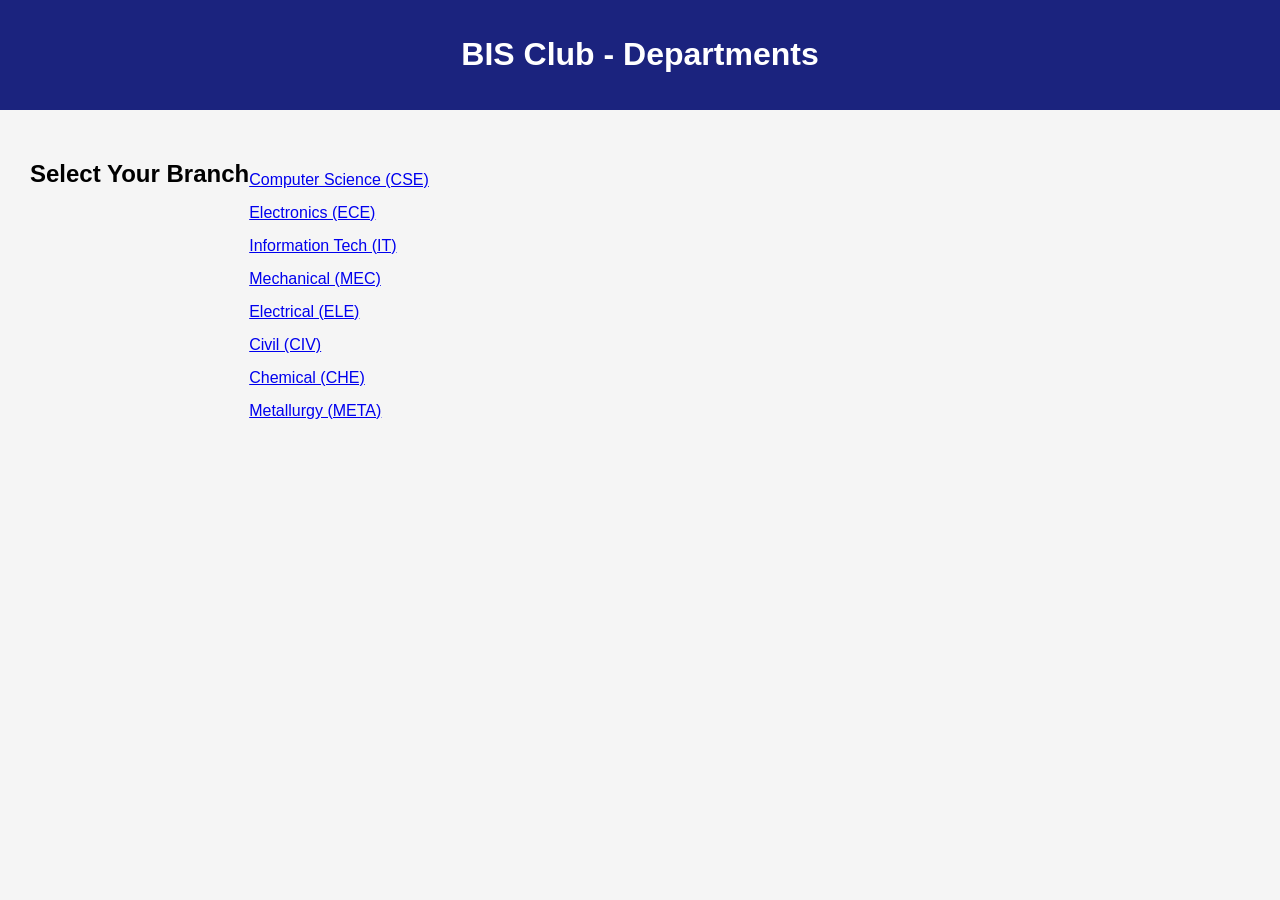
<file: branches.html>
<!DOCTYPE html>
<html>
<head>
  <title>Branches | BIS Club</title>
  <link rel="stylesheet" href="style.css">
</head>
<body>
  <header>
    <h1>BIS Club - Departments</h1>
  </header>
  <main class="branches">
    <h2>Select Your Branch</h2>
    <ul>
      <li><a href="cse.html">Computer Science (CSE)</a></li>
      <li><a href="ece.html">Electronics (ECE)</a></li>
      <li><a href="it.html">Information Tech (IT)</a></li>
      <li><a href="mec.html">Mechanical (MEC)</a></li>
      <li><a href="ele.html">Electrical (ELE)</a></li>
      <li><a href="civ.html">Civil (CIV)</a></li>
      <li><a href="che.html">Chemical (CHE)</a></li>
      <li><a href="meta.html">Metallurgy (META)</a></li>
    </ul>
  </main>
</body>
</html>
</file>
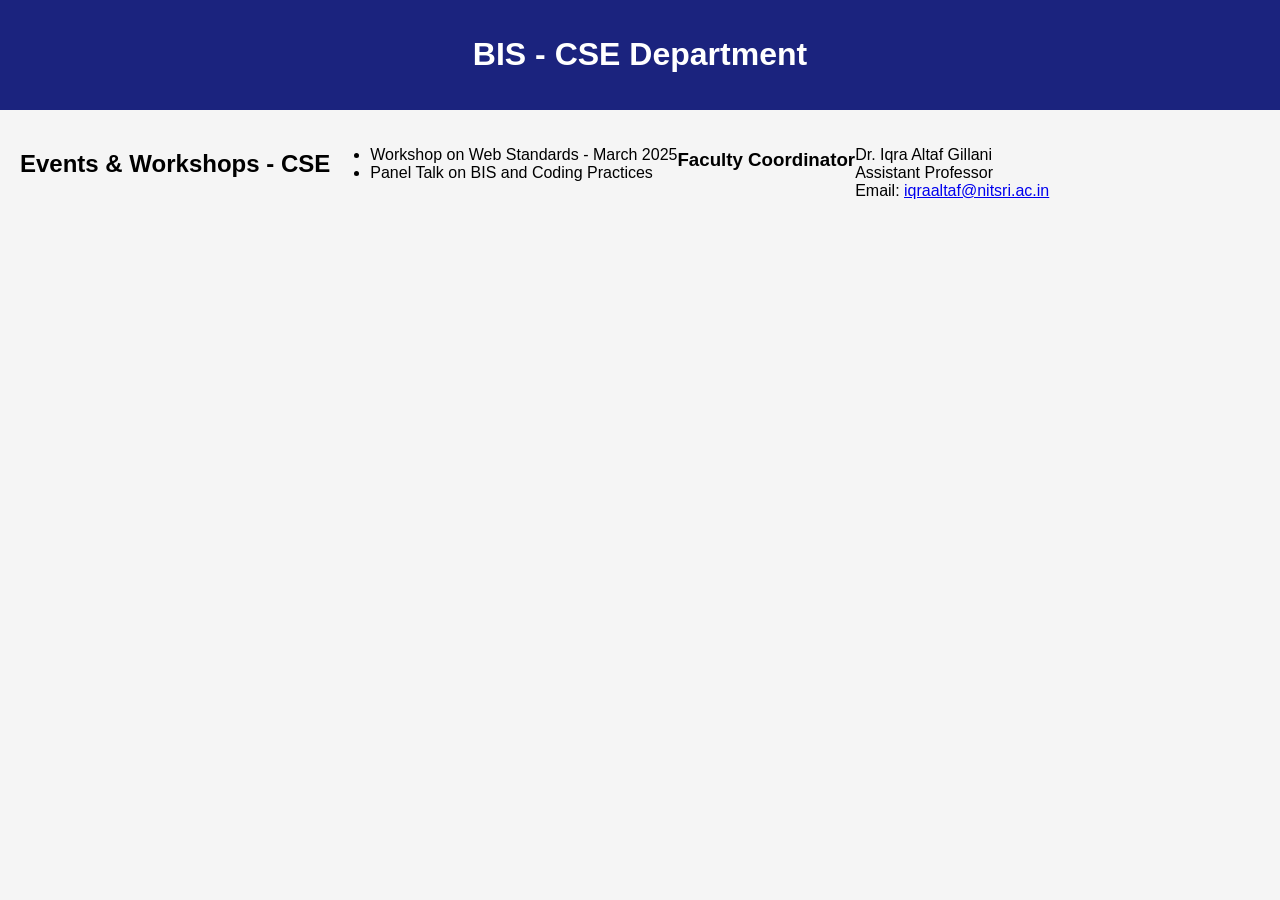
<file: cse.html>
<!DOCTYPE html>
<html>
<head>
  <title>CSE | BIS Club</title>
  <link rel="stylesheet" href="style.css">
</head>
<body>
  <header><h1>BIS - CSE Department</h1></header>
  <main>
    <h2>Events & Workshops - CSE</h2>
    <ul>
      <li>Workshop on Web Standards - March 2025</li>
      <li>Panel Talk on BIS and Coding Practices</li>
    </ul>
    <h3>Faculty Coordinator</h3>
    <p>Dr. Iqra Altaf Gillani<br>Assistant Professor<br>Email: <a href='mailto:iqraaltaf@nitsri.ac.in'>iqraaltaf@nitsri.ac.in</a></p>
  </main>
</body>
</html>
</file>
<file: style.css>
body {
  font-family: Arial, sans-serif;
  margin: 0;
  padding: 0;
  background: #f5f5f5;
}
header {
  background: #1b237e;
  color: white;
  padding: 15px;
  text-align: center;
}
.logo {
  height: 50px;
  float: left;
}
main {
  display: flex;
  padding: 20px;
}
.left, .right {
  width: 20%;
  padding: 10px;
}
.center {
  width: 60%;
  padding: 10px;
}
footer {
  background: #1b237e;
  color: white;
  text-align: center;
  padding: 10px;
}
.updates {
  background: white;
  padding: 15px;
  border-radius: 8px;
}
.updates h3 {
  background: #1b237e;
  color: white;
  padding: 8px;
  border-radius: 5px 5px 0 0;
}
.updates ul {
  list-style: none;
  padding: 10px;
}
.updates li {
  margin: 10px 0;
}
.updates a {
  text-decoration: none;
  color: #1b237e;
}
.branches {
  padding: 30px;
}
.branches ul {
  list-style: none;
  padding: 0;
}
.branches li {
  margin: 15px 0;
}

.hamburger {
  font-size: 30px;
  cursor: pointer;
  color: white;
  display: none;
  position: absolute;
  top: 20px;
  right: 20px;
}
.mobile-menu {
  display: none;
  position: absolute;
  background-color: #1b237e;
  top: 60px;
  right: 20px;
  z-index: 1000;
}
.mobile-menu ul {
  list-style: none;
  padding: 0;
}
.mobile-menu li {
  margin: 10px 0;
}
.mobile-menu a {
  color: white;
  text-decoration: none;
  padding: 10px;
  display: block;
}
.news {
  background: #fff;
  padding: 15px;
  margin-top: 20px;
  border-radius: 8px;
}
.news h3 {
  background: #1b237e;
  color: white;
  padding: 8px;
  border-radius: 5px 5px 0 0;
}
.news ul {
  list-style: none;
  padding: 10px;
}
.news li {
  margin: 10px 0;
}
@media screen and (max-width: 768px) {
  .hamburger {
    display: block;
  }
  .left, .right {
    display: none;
  }
}
</file>
